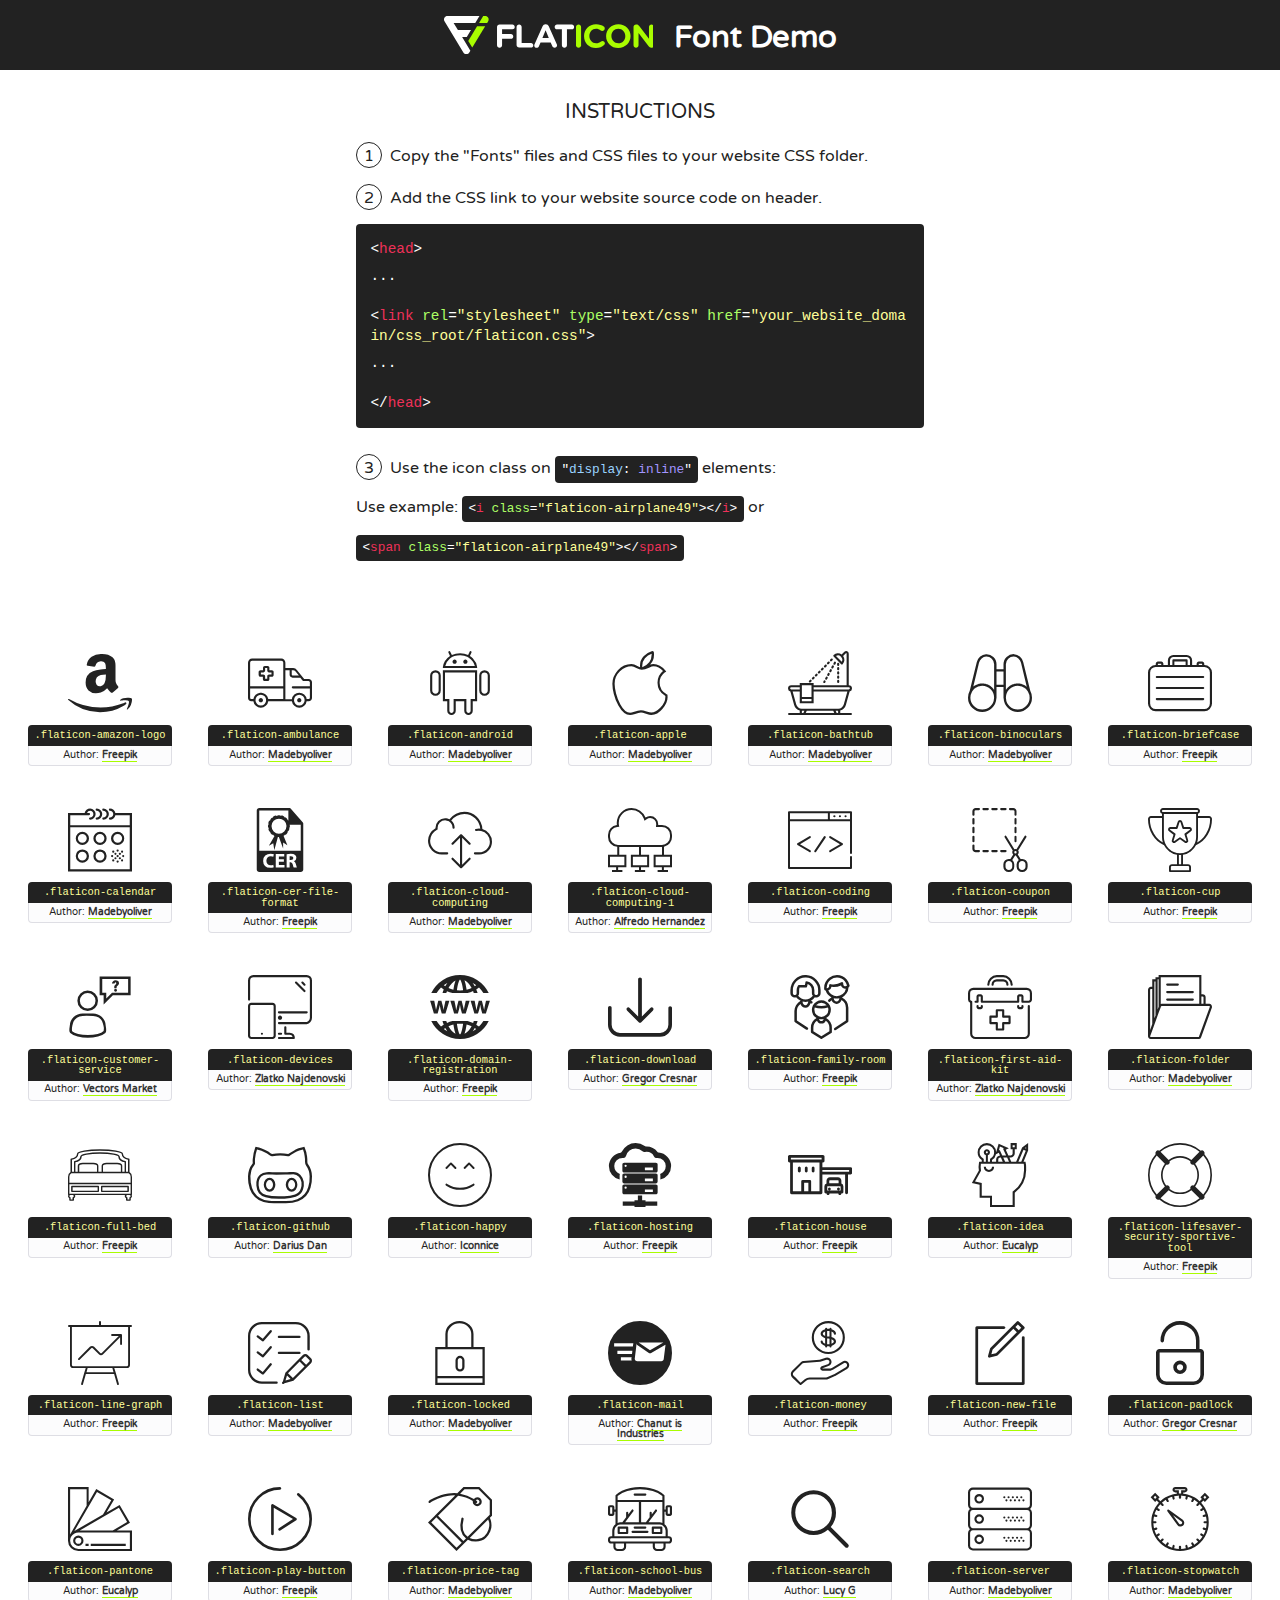
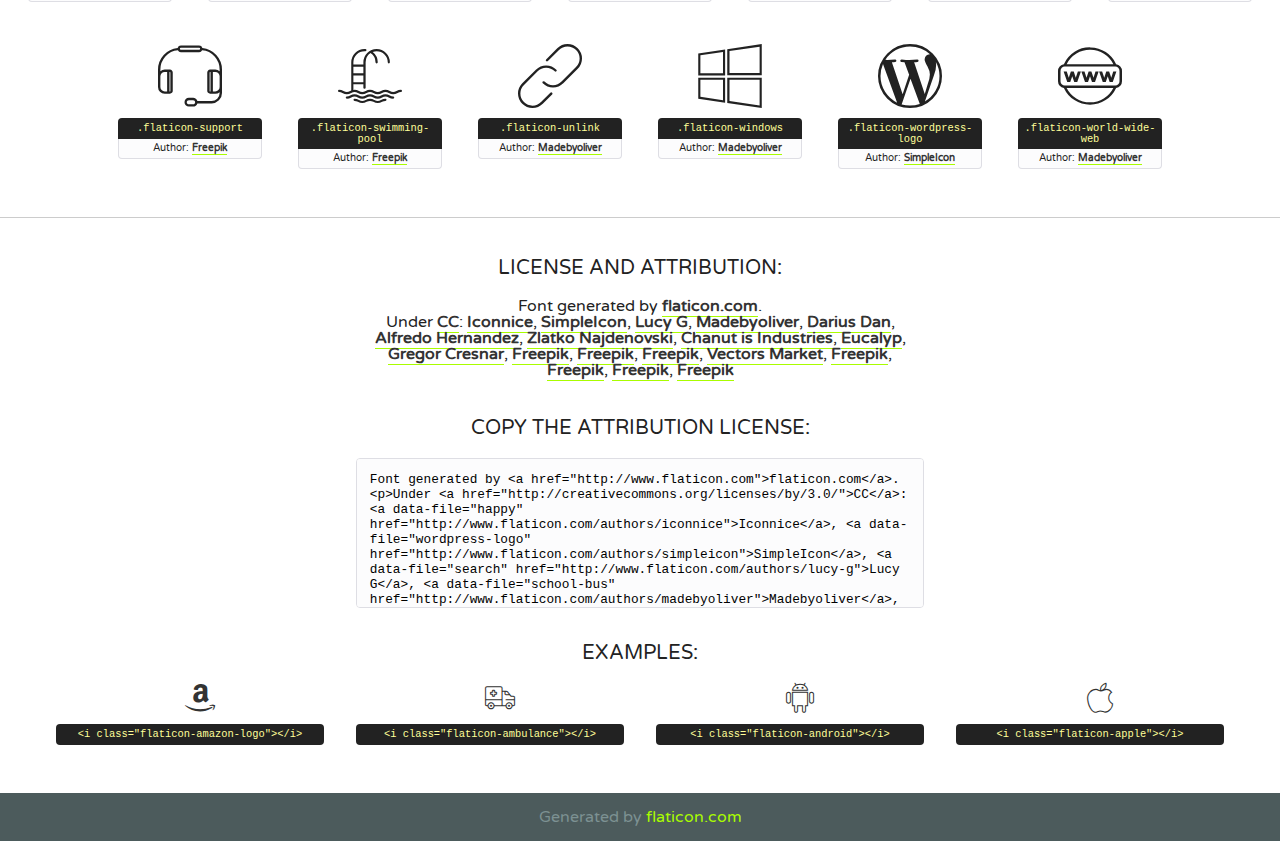
<file: fonts/flaticon.html>
<!DOCTYPE html>
<!--
  Flaticon icon font: Flaticon
  Creation date: 26/09/2016 00:56
-->
<html>
<!DOCTYPE html>
<html>

<head>
    <title>Flaticon WebFont</title>
    <link href="http://fonts.googleapis.com/css?family=Varela+Round" rel="stylesheet" type="text/css" />
    <link rel="stylesheet" type="text/css" href="flaticon.css">
    <meta charset="UTF-8">
    <style>
    html, body, div, span, applet, object, iframe,
    h1, h2, h3, h4, h5, h6, p, blockquote, pre,
    a, abbr, acronym, address, big, cite, code,
    del, dfn, em, img, ins, kbd, q, s, samp,
    small, strike, strong, sub, sup, tt, var,
    b, u, i, center,
    dl, dt, dd, ol, ul, li,
    fieldset, form, label, legend,
    table, caption, tbody, tfoot, thead, tr, th, td,
    article, aside, canvas, details, embed, 
    figure, figcaption, footer, header, hgroup, 
    menu, nav, output, ruby, section, summary,
    time, mark, audio, video {
        margin: 0;
        padding: 0;
        border: 0;
        font-size: 100%;
        font: inherit;
        vertical-align: baseline;
    }
    /* HTML5 display-role reset for older browsers */
    article, aside, details, figcaption, figure, 
    footer, header, hgroup, menu, nav, section {
        display: block;
    }
    body {
        line-height: 1;
    }
    ol, ul {
        list-style: none;
    }
    blockquote, q {
        quotes: none;
    }
    blockquote:before, blockquote:after,
    q:before, q:after {
        content: '';
        content: none;
    }
    table {
        border-collapse: collapse;
        border-spacing: 0;
    }
    body {
        font-family: 'Varela Round', Helvetica, Arial, sans-serif;
        font-size: 16px;
        color: #222;
    }
    a {
        color: #333;
        border-bottom: 1px solid #a9fd00;
        font-weight: bold;
        text-decoration: none;
    }
    * {
        -moz-box-sizing: border-box;
        -webkit-box-sizing: border-box;
        box-sizing: border-box;
        margin: 0;
        padding: 0;
    }
    [class^="flaticon-"]:before, [class*=" flaticon-"]:before, [class^="flaticon-"]:after, [class*=" flaticon-"]:after {
        font-family: Flaticon;
        font-size: 30px;
        font-style: normal;
        margin-left: 20px;
        color: #333;
    }
    .wrapper {
        max-width: 600px;
        margin: auto;
        padding: 0 1em;
    }
    .title {
        font-size: 1.25em;
        text-align: center;
        margin-bottom: 1em;
        text-transform: uppercase;
    }
    header {
        text-align: center;
        background-color: #222;
        color: #fff;
        padding: 1em;
    }
    header .logo {
        width: 210px;
        height: 38px;
        display: inline-block;
        vertical-align: middle;
        margin-right: 1em;
        border: none;
    }
    header strong {
        font-size: 1.95em;
        font-weight: bold;
        vertical-align: middle;
        margin-top: 5px;
        display: inline-block;
    }
    .demo {
        margin: 2em auto;
        line-height: 1.25em;
    }
    .demo ul li {
        margin-bottom: 1em;
    }
    .demo ul li .num {
        color: #222;
        border-radius: 20px;
        display: inline-block;
        width: 26px;
        padding: 3px;
        height: 26px;
        text-align: center;
        margin-right: 0.5em;
        border: 1px solid #222;
    }
    .demo ul li code {
        background-color: #222;
        border-radius: 4px;
        padding: 0.25em 0.5em;
        display: inline-block;
        color: #fff;
        font-family: Consolas,Monaco,Lucida Console,Liberation Mono,DejaVu Sans Mono,Bitstream Vera Sans Mono,Courier New, monospace;
        font-weight: lighter;
        margin-top: 1em;
        font-size: 0.8em;
        word-break: break-all;
    }
    .demo ul li code.big {
        padding: 1em;
        font-size: 0.9em;
    }
    .demo ul li code .red {
        color: #EF3159;
    }
    .demo ul li code .green {
        color: #ACFF65;
    }
    .demo ul li code .yellow {
        color: #FFFF99;
    }
    .demo ul li code .blue {
        color: #99D3FF;
    }
    .demo ul li code .purple {
        color: #A295FF;
    }
    .demo ul li code .dots {
        margin-top: 0.5em;
        display: block;
    }
    #glyphs {
        border-bottom: 1px solid #ccc;
        padding: 2em 0;
        text-align: center;
    }
    .glyph {
        display: inline-block;
        width: 9em;
        margin: 1em;
        text-align: center;
        vertical-align: top;
        background: #FFF;
    }
    .glyph .glyph-icon {
        padding: 10px;
        display: block;
        font-family:"Flaticon";
        font-size: 64px;
        line-height: 1;
    }
    .glyph .glyph-icon:before {
        font-size: 64px;
        color: #222;
        margin-left: 0;
    }
    .class-name {
        font-size: 0.65em;
        background-color: #222;
        color: #fff;
        border-radius: 4px 4px 0 0;
        padding: 0.5em;
        color: #FFFF99;
        font-family: Consolas,Monaco,Lucida Console,Liberation Mono,DejaVu Sans Mono,Bitstream Vera Sans Mono,Courier New, monospace;
    }
    .author-name {
        font-size: 0.6em;
        background-color: #fcfcfd;
        border: 1px solid #DEDEE4;
        border-top: 0;
        border-radius: 0 0 4px 4px;
        padding: 0.5em;
    }
    .class-name:last-child {
        font-size: 10px;
        color:#888;
    }
    .class-name:last-child a {
        font-size: 10px;
        color:#555;
    }
    .class-name:last-child a:hover {
        color:#a9fd00;
    }
    .glyph > input {
        display: block;
        width: 100px;
        margin: 5px auto;
        text-align: center;
        font-size: 12px;
        cursor: text;
    }
    .glyph > input.icon-input {
        font-family:"Flaticon";
        font-size: 16px;
        margin-bottom: 10px;
    }
    .attribution .title {
        margin-top: 2em;
    }
    .attribution textarea {
        background-color: #fcfcfd;
        padding: 1em;
        border: none;
        box-shadow: none;
        border: 1px solid #DEDEE4;
        border-radius: 4px;
        resize: none;
        width: 100%;
        height: 150px;
        font-size: 0.8em;
        font-family: Consolas,Monaco,Lucida Console,Liberation Mono,DejaVu Sans Mono,Bitstream Vera Sans Mono,Courier New, monospace;
        -webkit-appearance: none;
    }
    .iconsuse {
        margin: 2em auto;
        text-align: center;
        max-width: 1200px;
    }
    .iconsuse:after {
        content: '';
        display: table;
        clear: both;
    }
    .iconsuse .image {
        float: left;
        width: 25%;
        padding: 0 1em;
    }
    .iconsuse .image p {
        margin-bottom: 1em;
    }
    .iconsuse .image span {
        display: block;
        font-size: 0.65em;
        background-color: #222;
        color: #fff;
        border-radius: 4px;
        padding: 0.5em;
        color: #FFFF99;
        margin-top: 1em;
        font-family: Consolas,Monaco,Lucida Console,Liberation Mono,DejaVu Sans Mono,Bitstream Vera Sans Mono,Courier New, monospace;
    }
    #footer {
        text-align: center;
        background-color: #4C5B5C;
        color: #7c9192;
        padding: 1em;
    }
    #footer a {
        border: none;
        color: #a9fd00;
        font-weight: normal;
    }
    @media (max-width: 960px) {
        .iconsuse .image {
            width: 50%;
        }
    }
    @media (max-width: 560px) {
        .iconsuse .image {
            width: 100%;
        }
    }
    </style>
</head>

<body class="characters-off">

    <header>
        <a href="http://www.flaticon.com" target="_blank" class="logo">
            <svg version="1.1" xmlns="http://www.w3.org/2000/svg" xmlns:xlink="http://www.w3.org/1999/xlink" xmlns:a="http://ns.adobe.com/AdobeSVGViewerExtensions/3.0/" viewBox="0 0 560.875 102.036" enable-background="new 0 0 560.875 102.036" xml:space="preserve">
                <defs>
                </defs>
                <g>
                    <g class="letters">
                        <path fill="#ffffff" d="M141.596,29.675c0-3.777,2.985-6.767,6.764-6.767h34.438c3.426,0,6.15,2.728,6.15,6.15
                        c0,3.43-2.724,6.149-6.15,6.149h-27.674v13.091h23.719c3.429,0,6.151,2.724,6.151,6.15c0,3.43-2.723,6.149-6.151,6.149h-23.719
                        v17.574c0,3.773-2.986,6.761-6.764,6.761c-3.779,0-6.764-2.989-6.764-6.761V29.675z"></path>
                        <path fill="#ffffff" d="M193.844,29.149c0-3.781,2.985-6.767,6.764-6.767c3.776,0,6.763,2.985,6.763,6.767v42.957h25.039
                        c3.426,0,6.149,2.726,6.149,6.153c0,3.425-2.723,6.15-6.149,6.15h-31.802c-3.779,0-6.764-2.986-6.764-6.768V29.149z"></path>
                        <path fill="#ffffff" d="M241.891,75.71l21.438-48.407c1.492-3.341,4.215-5.357,7.906-5.357h0.792
                        c3.686,0,6.323,2.017,7.815,5.357l21.439,48.407c0.436,0.967,0.701,1.845,0.701,2.723c0,3.602-2.809,6.501-6.414,6.501
                        c-3.161,0-5.269-1.845-6.499-4.655l-4.132-9.661h-27.059l-4.301,10.102c-1.144,2.631-3.426,4.214-6.237,4.214
                        c-3.517,0-6.24-2.81-6.24-6.325C241.1,77.64,241.451,76.677,241.891,75.71z M279.932,58.666l-8.521-20.297l-8.526,20.297H279.932
                        z"></path>
                        <path fill="#ffffff" d="M314.864,35.387H301.86c-3.429,0-6.239-2.813-6.239-6.238c0-3.429,2.811-6.24,6.239-6.24h39.533
                        c3.426,0,6.237,2.811,6.237,6.24c0,3.425-2.811,6.238-6.237,6.238h-13.001v42.785c0,3.773-2.99,6.761-6.764,6.761
                        c-3.779,0-6.764-2.989-6.764-6.761V35.387z"></path>
                        <path fill="#A9FD00" d="M352.615,29.149c0-3.781,2.985-6.767,6.767-6.767c3.774,0,6.761,2.985,6.761,6.767v49.024
                        c0,3.773-2.987,6.761-6.761,6.761c-3.781,0-6.767-2.989-6.767-6.761V29.149z"></path>
                        <path fill="#A9FD00" d="M374.132,53.836v-0.179c0-17.481,13.178-31.801,32.065-31.801c9.22,0,15.459,2.458,20.557,6.238
                        c1.402,1.054,2.637,2.985,2.637,5.357c0,3.692-2.985,6.59-6.681,6.59c-1.845,0-3.071-0.702-4.044-1.319
                        c-3.776-2.813-7.729-4.393-12.562-4.393c-10.364,0-17.831,8.611-17.831,19.154v0.173c0,10.542,7.291,19.329,17.831,19.329
                        c5.715,0,9.492-1.756,13.359-4.834c1.049-0.874,2.458-1.491,4.039-1.491c3.429,0,6.325,2.813,6.325,6.236
                        c0,2.106-1.056,3.78-2.282,4.834c-5.539,4.834-12.036,7.733-21.878,7.733C387.572,85.464,374.132,71.493,374.132,53.836z"></path>
                        <path fill="#A9FD00" d="M433.009,53.836v-0.179c0-17.481,13.79-31.801,32.766-31.801c18.981,0,32.592,14.143,32.592,31.628v0.173
                        c0,17.483-13.785,31.807-32.769,31.807C446.625,85.464,433.009,71.32,433.009,53.836z M484.224,53.836v-0.179
                        c0-10.539-7.725-19.326-18.626-19.326c-10.893,0-18.449,8.611-18.449,19.154v0.173c0,10.542,7.73,19.329,18.626,19.329
                        C476.676,72.986,484.224,64.378,484.224,53.836z"></path>
                        <path fill="#A9FD00" d="M506.233,29.321c0-3.774,2.99-6.763,6.767-6.763h1.401c3.252,0,5.183,1.583,7.029,3.953l26.093,34.265
                        V29.059c0-3.692,2.99-6.677,6.681-6.677c3.683,0,6.671,2.985,6.671,6.677v48.934c0,3.78-2.987,6.765-6.764,6.765h-0.436
                        c-3.257,0-5.188-1.581-7.034-3.953l-27.056-35.492v32.944c0,3.687-2.985,6.676-6.678,6.676c-3.683,0-6.673-2.989-6.673-6.676
                        V29.321z"></path>
                    </g>
                    <g class="insignia">
                        <path fill="#ffffff" d="M48.372,56.137h12.517l11.156-18.537H37.186L25.688,18.539h57.825L94.668,0H9.271
                        C5.925,0,2.842,1.801,1.198,4.716c-1.644,2.907-1.593,6.482,0.134,9.343l50.38,83.501c1.678,2.781,4.689,4.476,7.938,4.476
                        c3.246,0,6.257-1.695,7.935-4.476l2.898-4.804L48.372,56.137z"></path>
                        <g class="i">
                            <path fill="#A9FD00" d="M93.575,18.539h0.031v0.004l21.652,0.004l2.705-4.488c1.727-2.861,1.778-6.436,0.133-9.343
                            C116.454,1.801,113.371,0,110.026,0h-5.294L93.575,18.539z"></path>
                            <polygon fill="#A9FD00" points="88.291,27.356 64.725,66.486 75.519,84.404 109.942,27.356"></polygon>
                        </g>
                    </g>
                </g>
            </svg>
        </a>
        <strong>Font Demo</strong>
    </header>


    <section class="demo wrapper">

        <p class="title">Instructions</p>

        <ul>
            <li>
                <span class="num">1</span>Copy the "Fonts" files and CSS files to your website CSS folder.
            </li>
            <li>
                <span class="num">2</span>Add the CSS link to your website source code on header.
                <code class="big">
                    &lt;<span class="red">head</span>&gt;
                    <br/><span class="dots">...</span>
                    <br/>&lt;<span class="red">link</span> <span class="green">rel</span>=<span class="yellow">"stylesheet"</span> <span class="green">type</span>=<span class="yellow">"text/css"</span> <span class="green">href</span>=<span class="yellow">"your_website_domain/css_root/flaticon.css"</span>&gt;
                    <br/><span class="dots">...</span>
                    <br/>&lt;/<span class="red">head</span>&gt;
                </code>
            </li>

            <li>
                <p>
                    <span class="num">3</span>Use the icon class on <code>"<span class="blue">display</span>:<span class="purple"> inline</span>"</code> elements:
                    <br />
                    Use example: <code>&lt;<span class="red">i</span> <span class="green">class</span>=<span class="yellow">&quot;flaticon-airplane49&quot;</span>&gt;&lt;/<span class="red">i</span>&gt;</code> or <code>&lt;<span class="red">span</span> <span class="green">class</span>=<span class="yellow">&quot;flaticon-airplane49&quot;</span>&gt;&lt;/<span class="red">span</span>&gt;</code>
            </li>
        </ul>

    </section>




   <section id="glyphs">          
    
      
        <div class="glyph"><div class="glyph-icon flaticon-amazon-logo"></div>
            <div class="class-name">.flaticon-amazon-logo</div>
            <div class="author-name">Author: <a data-file="amazon-logo" href="http://www.freepik.com">Freepik</a> </div> 
        </div>        
        
        <div class="glyph"><div class="glyph-icon flaticon-ambulance"></div>
            <div class="class-name">.flaticon-ambulance</div>
            <div class="author-name">Author: <a data-file="ambulance" href="http://www.flaticon.com/authors/madebyoliver">Madebyoliver</a> </div> 
        </div>        
        
        <div class="glyph"><div class="glyph-icon flaticon-android"></div>
            <div class="class-name">.flaticon-android</div>
            <div class="author-name">Author: <a data-file="android" href="http://www.flaticon.com/authors/madebyoliver">Madebyoliver</a> </div> 
        </div>        
        
        <div class="glyph"><div class="glyph-icon flaticon-apple"></div>
            <div class="class-name">.flaticon-apple</div>
            <div class="author-name">Author: <a data-file="apple" href="http://www.flaticon.com/authors/madebyoliver">Madebyoliver</a> </div> 
        </div>        
        
        <div class="glyph"><div class="glyph-icon flaticon-bathtub"></div>
            <div class="class-name">.flaticon-bathtub</div>
            <div class="author-name">Author: <a data-file="bathtub" href="http://www.flaticon.com/authors/madebyoliver">Madebyoliver</a> </div> 
        </div>        
        
        <div class="glyph"><div class="glyph-icon flaticon-binoculars"></div>
            <div class="class-name">.flaticon-binoculars</div>
            <div class="author-name">Author: <a data-file="binoculars" href="http://www.flaticon.com/authors/madebyoliver">Madebyoliver</a> </div> 
        </div>        
        
        <div class="glyph"><div class="glyph-icon flaticon-briefcase"></div>
            <div class="class-name">.flaticon-briefcase</div>
            <div class="author-name">Author: <a data-file="briefcase" href="http://www.flaticon.com/authors/freepik">Freepik</a> </div> 
        </div>        
        
        <div class="glyph"><div class="glyph-icon flaticon-calendar"></div>
            <div class="class-name">.flaticon-calendar</div>
            <div class="author-name">Author: <a data-file="calendar" href="http://www.flaticon.com/authors/madebyoliver">Madebyoliver</a> </div> 
        </div>        
        
        <div class="glyph"><div class="glyph-icon flaticon-cer-file-format"></div>
            <div class="class-name">.flaticon-cer-file-format</div>
            <div class="author-name">Author: <a data-file="cer-file-format" href="http://www.freepik.com">Freepik</a> </div> 
        </div>        
        
        <div class="glyph"><div class="glyph-icon flaticon-cloud-computing"></div>
            <div class="class-name">.flaticon-cloud-computing</div>
            <div class="author-name">Author: <a data-file="cloud-computing" href="http://www.flaticon.com/authors/madebyoliver">Madebyoliver</a> </div> 
        </div>        
        
        <div class="glyph"><div class="glyph-icon flaticon-cloud-computing-1"></div>
            <div class="class-name">.flaticon-cloud-computing-1</div>
            <div class="author-name">Author: <a data-file="cloud-computing-1" href="http://www.flaticon.com/authors/alfredo-hernandez">Alfredo Hernandez</a> </div> 
        </div>        
        
        <div class="glyph"><div class="glyph-icon flaticon-coding"></div>
            <div class="class-name">.flaticon-coding</div>
            <div class="author-name">Author: <a data-file="coding" href="http://www.flaticon.com/authors/freepik">Freepik</a> </div> 
        </div>        
        
        <div class="glyph"><div class="glyph-icon flaticon-coupon"></div>
            <div class="class-name">.flaticon-coupon</div>
            <div class="author-name">Author: <a data-file="coupon" href="http://www.flaticon.com/authors/freepik">Freepik</a> </div> 
        </div>        
        
        <div class="glyph"><div class="glyph-icon flaticon-cup"></div>
            <div class="class-name">.flaticon-cup</div>
            <div class="author-name">Author: <a data-file="cup" href="http://www.flaticon.com/authors/freepik">Freepik</a> </div> 
        </div>        
        
        <div class="glyph"><div class="glyph-icon flaticon-customer-service"></div>
            <div class="class-name">.flaticon-customer-service</div>
            <div class="author-name">Author: <a data-file="customer-service" href="http://www.flaticon.com/authors/vectors-market">Vectors Market</a> </div> 
        </div>        
        
        <div class="glyph"><div class="glyph-icon flaticon-devices"></div>
            <div class="class-name">.flaticon-devices</div>
            <div class="author-name">Author: <a data-file="devices" href="http://www.flaticon.com/authors/zlatko-najdenovski">Zlatko Najdenovski</a> </div> 
        </div>        
        
        <div class="glyph"><div class="glyph-icon flaticon-domain-registration"></div>
            <div class="class-name">.flaticon-domain-registration</div>
            <div class="author-name">Author: <a data-file="domain-registration" href="http://www.freepik.com">Freepik</a> </div> 
        </div>        
        
        <div class="glyph"><div class="glyph-icon flaticon-download"></div>
            <div class="class-name">.flaticon-download</div>
            <div class="author-name">Author: <a data-file="download" href="http://www.flaticon.com/authors/gregor-cresnar">Gregor Cresnar</a> </div> 
        </div>        
        
        <div class="glyph"><div class="glyph-icon flaticon-family-room"></div>
            <div class="class-name">.flaticon-family-room</div>
            <div class="author-name">Author: <a data-file="family-room" href="http://www.flaticon.com/authors/freepik">Freepik</a> </div> 
        </div>        
        
        <div class="glyph"><div class="glyph-icon flaticon-first-aid-kit"></div>
            <div class="class-name">.flaticon-first-aid-kit</div>
            <div class="author-name">Author: <a data-file="first-aid-kit" href="http://www.flaticon.com/authors/zlatko-najdenovski">Zlatko Najdenovski</a> </div> 
        </div>        
        
        <div class="glyph"><div class="glyph-icon flaticon-folder"></div>
            <div class="class-name">.flaticon-folder</div>
            <div class="author-name">Author: <a data-file="folder" href="http://www.flaticon.com/authors/madebyoliver">Madebyoliver</a> </div> 
        </div>        
        
        <div class="glyph"><div class="glyph-icon flaticon-full-bed"></div>
            <div class="class-name">.flaticon-full-bed</div>
            <div class="author-name">Author: <a data-file="full-bed" href="http://www.freepik.com">Freepik</a> </div> 
        </div>        
        
        <div class="glyph"><div class="glyph-icon flaticon-github"></div>
            <div class="class-name">.flaticon-github</div>
            <div class="author-name">Author: <a data-file="github" href="http://www.flaticon.com/authors/darius-dan">Darius Dan</a> </div> 
        </div>        
        
        <div class="glyph"><div class="glyph-icon flaticon-happy"></div>
            <div class="class-name">.flaticon-happy</div>
            <div class="author-name">Author: <a data-file="happy" href="http://www.flaticon.com/authors/iconnice">Iconnice</a> </div> 
        </div>        
        
        <div class="glyph"><div class="glyph-icon flaticon-hosting"></div>
            <div class="class-name">.flaticon-hosting</div>
            <div class="author-name">Author: <a data-file="hosting" href="http://www.freepik.com">Freepik</a> </div> 
        </div>        
        
        <div class="glyph"><div class="glyph-icon flaticon-house"></div>
            <div class="class-name">.flaticon-house</div>
            <div class="author-name">Author: <a data-file="house" href="http://www.flaticon.com/authors/freepik">Freepik</a> </div> 
        </div>        
        
        <div class="glyph"><div class="glyph-icon flaticon-idea"></div>
            <div class="class-name">.flaticon-idea</div>
            <div class="author-name">Author: <a data-file="idea" href="http://www.flaticon.com/authors/eucalyp">Eucalyp</a> </div> 
        </div>        
        
        <div class="glyph"><div class="glyph-icon flaticon-lifesaver-security-sportive-tool"></div>
            <div class="class-name">.flaticon-lifesaver-security-sportive-tool</div>
            <div class="author-name">Author: <a data-file="lifesaver-security-sportive-tool" href="http://www.freepik.com">Freepik</a> </div> 
        </div>        
        
        <div class="glyph"><div class="glyph-icon flaticon-line-graph"></div>
            <div class="class-name">.flaticon-line-graph</div>
            <div class="author-name">Author: <a data-file="line-graph" href="http://www.flaticon.com/authors/freepik">Freepik</a> </div> 
        </div>        
        
        <div class="glyph"><div class="glyph-icon flaticon-list"></div>
            <div class="class-name">.flaticon-list</div>
            <div class="author-name">Author: <a data-file="list" href="http://www.flaticon.com/authors/madebyoliver">Madebyoliver</a> </div> 
        </div>        
        
        <div class="glyph"><div class="glyph-icon flaticon-locked"></div>
            <div class="class-name">.flaticon-locked</div>
            <div class="author-name">Author: <a data-file="locked" href="http://www.flaticon.com/authors/madebyoliver">Madebyoliver</a> </div> 
        </div>        
        
        <div class="glyph"><div class="glyph-icon flaticon-mail"></div>
            <div class="class-name">.flaticon-mail</div>
            <div class="author-name">Author: <a data-file="mail" href="http://www.flaticon.com/authors/chanut-is-industries">Chanut is Industries</a> </div> 
        </div>        
        
        <div class="glyph"><div class="glyph-icon flaticon-money"></div>
            <div class="class-name">.flaticon-money</div>
            <div class="author-name">Author: <a data-file="money" href="http://www.flaticon.com/authors/freepik">Freepik</a> </div> 
        </div>        
        
        <div class="glyph"><div class="glyph-icon flaticon-new-file"></div>
            <div class="class-name">.flaticon-new-file</div>
            <div class="author-name">Author: <a data-file="new-file" href="http://www.flaticon.com/authors/freepik">Freepik</a> </div> 
        </div>        
        
        <div class="glyph"><div class="glyph-icon flaticon-padlock"></div>
            <div class="class-name">.flaticon-padlock</div>
            <div class="author-name">Author: <a data-file="padlock" href="http://www.flaticon.com/authors/gregor-cresnar">Gregor Cresnar</a> </div> 
        </div>        
        
        <div class="glyph"><div class="glyph-icon flaticon-pantone"></div>
            <div class="class-name">.flaticon-pantone</div>
            <div class="author-name">Author: <a data-file="pantone" href="http://www.flaticon.com/authors/eucalyp">Eucalyp</a> </div> 
        </div>        
        
        <div class="glyph"><div class="glyph-icon flaticon-play-button"></div>
            <div class="class-name">.flaticon-play-button</div>
            <div class="author-name">Author: <a data-file="play-button" href="http://www.flaticon.com/authors/freepik">Freepik</a> </div> 
        </div>        
        
        <div class="glyph"><div class="glyph-icon flaticon-price-tag"></div>
            <div class="class-name">.flaticon-price-tag</div>
            <div class="author-name">Author: <a data-file="price-tag" href="http://www.flaticon.com/authors/madebyoliver">Madebyoliver</a> </div> 
        </div>        
        
        <div class="glyph"><div class="glyph-icon flaticon-school-bus"></div>
            <div class="class-name">.flaticon-school-bus</div>
            <div class="author-name">Author: <a data-file="school-bus" href="http://www.flaticon.com/authors/madebyoliver">Madebyoliver</a> </div> 
        </div>        
        
        <div class="glyph"><div class="glyph-icon flaticon-search"></div>
            <div class="class-name">.flaticon-search</div>
            <div class="author-name">Author: <a data-file="search" href="http://www.flaticon.com/authors/lucy-g">Lucy G</a> </div> 
        </div>        
        
        <div class="glyph"><div class="glyph-icon flaticon-server"></div>
            <div class="class-name">.flaticon-server</div>
            <div class="author-name">Author: <a data-file="server" href="http://www.flaticon.com/authors/madebyoliver">Madebyoliver</a> </div> 
        </div>        
        
        <div class="glyph"><div class="glyph-icon flaticon-stopwatch"></div>
            <div class="class-name">.flaticon-stopwatch</div>
            <div class="author-name">Author: <a data-file="stopwatch" href="http://www.flaticon.com/authors/madebyoliver">Madebyoliver</a> </div> 
        </div>        
        
        <div class="glyph"><div class="glyph-icon flaticon-support"></div>
            <div class="class-name">.flaticon-support</div>
            <div class="author-name">Author: <a data-file="support" href="http://www.flaticon.com/authors/freepik">Freepik</a> </div> 
        </div>        
        
        <div class="glyph"><div class="glyph-icon flaticon-swimming-pool"></div>
            <div class="class-name">.flaticon-swimming-pool</div>
            <div class="author-name">Author: <a data-file="swimming-pool" href="http://www.flaticon.com/authors/freepik">Freepik</a> </div> 
        </div>        
        
        <div class="glyph"><div class="glyph-icon flaticon-unlink"></div>
            <div class="class-name">.flaticon-unlink</div>
            <div class="author-name">Author: <a data-file="unlink" href="http://www.flaticon.com/authors/madebyoliver">Madebyoliver</a> </div> 
        </div>        
        
        <div class="glyph"><div class="glyph-icon flaticon-windows"></div>
            <div class="class-name">.flaticon-windows</div>
            <div class="author-name">Author: <a data-file="windows" href="http://www.flaticon.com/authors/madebyoliver">Madebyoliver</a> </div> 
        </div>        
        
        <div class="glyph"><div class="glyph-icon flaticon-wordpress-logo"></div>
            <div class="class-name">.flaticon-wordpress-logo</div>
            <div class="author-name">Author: <a data-file="wordpress-logo" href="http://www.flaticon.com/authors/simpleicon">SimpleIcon</a> </div> 
        </div>        
        
        <div class="glyph"><div class="glyph-icon flaticon-world-wide-web"></div>
            <div class="class-name">.flaticon-world-wide-web</div>
            <div class="author-name">Author: <a data-file="world-wide-web" href="http://www.flaticon.com/authors/madebyoliver">Madebyoliver</a> </div> 
        </div>        
        

    </section>



    <section class="attribution wrapper"   style="text-align:center;">

      <div class="title">License and attribution:</div><div class="attrDiv">Font generated by <a href="http://www.flaticon.com">flaticon.com</a>. <div><p>Under <a href="http://creativecommons.org/licenses/by/3.0/">CC</a>: <a data-file="happy" href="http://www.flaticon.com/authors/iconnice">Iconnice</a>, <a data-file="wordpress-logo" href="http://www.flaticon.com/authors/simpleicon">SimpleIcon</a>, <a data-file="search" href="http://www.flaticon.com/authors/lucy-g">Lucy G</a>, <a data-file="school-bus" href="http://www.flaticon.com/authors/madebyoliver">Madebyoliver</a>, <a data-file="github" href="http://www.flaticon.com/authors/darius-dan">Darius Dan</a>, <a data-file="cloud-computing-1" href="http://www.flaticon.com/authors/alfredo-hernandez">Alfredo Hernandez</a>, <a data-file="devices" href="http://www.flaticon.com/authors/zlatko-najdenovski">Zlatko Najdenovski</a>, <a data-file="mail" href="http://www.flaticon.com/authors/chanut-is-industries">Chanut is Industries</a>, <a data-file="pantone" href="http://www.flaticon.com/authors/eucalyp">Eucalyp</a>, <a data-file="padlock" href="http://www.flaticon.com/authors/gregor-cresnar">Gregor Cresnar</a>, <a data-file="swimming-pool" href="http://www.flaticon.com/authors/freepik">Freepik</a>, <a data-file="play-button" href="http://www.flaticon.com/authors/freepik">Freepik</a>, <a data-file="full-bed" href="http://www.freepik.com">Freepik</a>, <a data-file="customer-service" href="http://www.flaticon.com/authors/vectors-market">Vectors Market</a>, <a data-file="coding" href="http://www.flaticon.com/authors/freepik">Freepik</a>, <a data-file="support" href="http://www.flaticon.com/authors/freepik">Freepik</a>, <a data-file="house" href="http://www.flaticon.com/authors/freepik">Freepik</a>, <a data-file="family-room" href="http://www.flaticon.com/authors/freepik">Freepik</a></p>  </div>
      </div>
      <div class="title">Copy the Attribution License:</div>

    <textarea onclick="this.focus();this.select();">Font generated by &lt;a href=&quot;http://www.flaticon.com&quot;&gt;flaticon.com&lt;/a&gt;. <p>Under <a href="http://creativecommons.org/licenses/by/3.0/">CC</a>: <a data-file="happy" href="http://www.flaticon.com/authors/iconnice">Iconnice</a>, <a data-file="wordpress-logo" href="http://www.flaticon.com/authors/simpleicon">SimpleIcon</a>, <a data-file="search" href="http://www.flaticon.com/authors/lucy-g">Lucy G</a>, <a data-file="school-bus" href="http://www.flaticon.com/authors/madebyoliver">Madebyoliver</a>, <a data-file="github" href="http://www.flaticon.com/authors/darius-dan">Darius Dan</a>, <a data-file="cloud-computing-1" href="http://www.flaticon.com/authors/alfredo-hernandez">Alfredo Hernandez</a>, <a data-file="devices" href="http://www.flaticon.com/authors/zlatko-najdenovski">Zlatko Najdenovski</a>, <a data-file="mail" href="http://www.flaticon.com/authors/chanut-is-industries">Chanut is Industries</a>, <a data-file="pantone" href="http://www.flaticon.com/authors/eucalyp">Eucalyp</a>, <a data-file="padlock" href="http://www.flaticon.com/authors/gregor-cresnar">Gregor Cresnar</a>, <a data-file="swimming-pool" href="http://www.flaticon.com/authors/freepik">Freepik</a>, <a data-file="play-button" href="http://www.flaticon.com/authors/freepik">Freepik</a>, <a data-file="full-bed" href="http://www.freepik.com">Freepik</a>, <a data-file="customer-service" href="http://www.flaticon.com/authors/vectors-market">Vectors Market</a>, <a data-file="coding" href="http://www.flaticon.com/authors/freepik">Freepik</a>, <a data-file="support" href="http://www.flaticon.com/authors/freepik">Freepik</a>, <a data-file="house" href="http://www.flaticon.com/authors/freepik">Freepik</a>, <a data-file="family-room" href="http://www.flaticon.com/authors/freepik">Freepik</a></p>  
     </textarea>

    </section>

    <section class="iconsuse">

          <div class="title">Examples:</div>            
             
            <div class="image">
                <p>
                    <i class="glyph-icon flaticon-amazon-logo"></i> 
                    <span>&lt;i class=&quot;flaticon-amazon-logo&quot;&gt;&lt;/i&gt;</span>
                </p>
            </div>
            
            <div class="image">
                <p>
                    <i class="glyph-icon flaticon-ambulance"></i> 
                    <span>&lt;i class=&quot;flaticon-ambulance&quot;&gt;&lt;/i&gt;</span>
                </p>
            </div>
            
            <div class="image">
                <p>
                    <i class="glyph-icon flaticon-android"></i> 
                    <span>&lt;i class=&quot;flaticon-android&quot;&gt;&lt;/i&gt;</span>
                </p>
            </div>
            
            <div class="image">
                <p>
                    <i class="glyph-icon flaticon-apple"></i> 
                    <span>&lt;i class=&quot;flaticon-apple&quot;&gt;&lt;/i&gt;</span>
                </p>
            </div>
                       
        </div>
                            
    </section>

<div id="footer">
    <div>Generated by <a href="http://www.flaticon.com">flaticon.com</a>
    </div>
</div>



</body>
</html>
</file>
<file: fonts/flaticon.css>
/*
  	Flaticon icon font: Flaticon
  	Creation date: 26/09/2016 00:56
  	*/

@font-face {
  font-family: "Flaticon";
  src: url("./Flaticon.eot");
  src: url("./Flaticon.eot?#iefix") format("embedded-opentype"),
       url("./Flaticon.woff") format("woff"),
       url("./Flaticon.ttf") format("truetype"),
       url("./Flaticon.svg#Flaticon") format("svg");
  font-weight: normal;
  font-style: normal;
}

@media screen and (-webkit-min-device-pixel-ratio:0) {
  @font-face {
    font-family: "Flaticon";
    src: url("./Flaticon.svg#Flaticon") format("svg");
  }
}

[class^="flaticon-"]:before, [class*=" flaticon-"]:before,
[class^="flaticon-"]:after, [class*=" flaticon-"]:after {   
  font-family: Flaticon;
        font-size: 20px;
font-style: normal;
margin-left: 20px;
}

.flaticon-amazon-logo:before { content: "\f100"; }
.flaticon-ambulance:before { content: "\f101"; }
.flaticon-android:before { content: "\f102"; }
.flaticon-apple:before { content: "\f103"; }
.flaticon-bathtub:before { content: "\f104"; }
.flaticon-binoculars:before { content: "\f105"; }
.flaticon-briefcase:before { content: "\f106"; }
.flaticon-calendar:before { content: "\f107"; }
.flaticon-cer-file-format:before { content: "\f108"; }
.flaticon-cloud-computing:before { content: "\f109"; }
.flaticon-cloud-computing-1:before { content: "\f10a"; }
.flaticon-coding:before { content: "\f10b"; }
.flaticon-coupon:before { content: "\f10c"; }
.flaticon-cup:before { content: "\f10d"; }
.flaticon-customer-service:before { content: "\f10e"; }
.flaticon-devices:before { content: "\f10f"; }
.flaticon-domain-registration:before { content: "\f110"; }
.flaticon-download:before { content: "\f111"; }
.flaticon-family-room:before { content: "\f112"; }
.flaticon-first-aid-kit:before { content: "\f113"; }
.flaticon-folder:before { content: "\f114"; }
.flaticon-full-bed:before { content: "\f115"; }
.flaticon-github:before { content: "\f116"; }
.flaticon-happy:before { content: "\f117"; }
.flaticon-hosting:before { content: "\f118"; }
.flaticon-house:before { content: "\f119"; }
.flaticon-idea:before { content: "\f11a"; }
.flaticon-lifesaver-security-sportive-tool:before { content: "\f11b"; }
.flaticon-line-graph:before { content: "\f11c"; }
.flaticon-list:before { content: "\f11d"; }
.flaticon-locked:before { content: "\f11e"; }
.flaticon-mail:before { content: "\f11f"; }
.flaticon-money:before { content: "\f120"; }
.flaticon-new-file:before { content: "\f121"; }
.flaticon-padlock:before { content: "\f122"; }
.flaticon-pantone:before { content: "\f123"; }
.flaticon-play-button:before { content: "\f124"; }
.flaticon-price-tag:before { content: "\f125"; }
.flaticon-school-bus:before { content: "\f126"; }
.flaticon-search:before { content: "\f127"; }
.flaticon-server:before { content: "\f128"; }
.flaticon-stopwatch:before { content: "\f129"; }
.flaticon-support:before { content: "\f12a"; }
.flaticon-swimming-pool:before { content: "\f12b"; }
.flaticon-unlink:before { content: "\f12c"; }
.flaticon-windows:before { content: "\f12d"; }
.flaticon-wordpress-logo:before { content: "\f12e"; }
.flaticon-world-wide-web:before { content: "\f12f"; }
</file>
